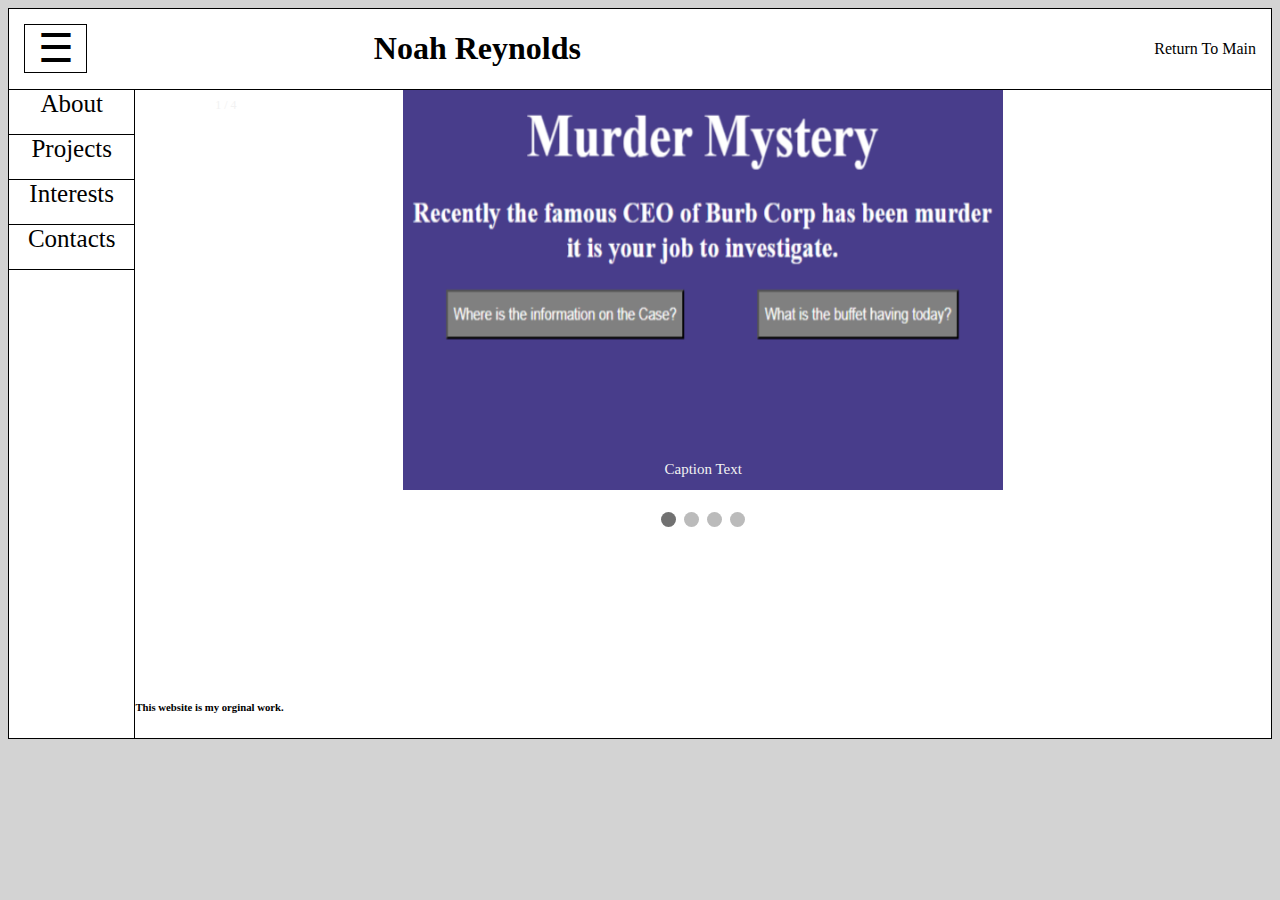
<file: index.html>
<!DOCTYPE html>
<html lang="en">
    <head>
        <meta charset="UTF-8">
        <meta name="viewport" content="width=device-width, initial-scale=1.0">
        <title>Portfolio Project</title>
        <link rel="stylesheet" href="./css/index.css">
        <script defer src="./js/script.js"></script>
    </head>
    <body>
        <div class="top-bar">
            <div class="nav-icon"></div>
            <h1 class="title">Noah Reynolds</h1>
            <div class="search-container"></div>
            <div class="main"><a href="../index.html">Return To Main</a></div>
        </div>
        <div class="alignment">
            <div class="nav-bar">
                <a href="./pages/about.html">About</a>
                <a href="./pages/projects.html">Projects</a>
                <a href="./pages/interests.html">Interests</a>
                <a href="./pages/contacts.html">Contacts</a>
            </div>
            <div class="content">
                <div class="slideshow-container">

                    <!-- Full-width images with number and caption text -->
                    <div class="mySlides fade">
                      <div class="numbertext">1 / 4</div>
                      <img src="./projects/Adventure_Game/adventure_game_thumbnail.png" class="slide-img">
                      <div class="text">Caption Text</div>
                    </div>
                  
                    <div class="mySlides fade">
                      <div class="numbertext">2 / 4</div>
                      <img src="./projects/Machine_Chart/machine_chart_thumbnail.png" class="slide-img">
                      <div class="text">Caption Two</div>
                    </div>
                  
                    <div class="mySlides fade">
                      <div class="numbertext">3 / 4</div>
                      <img src="./projects/Pixel_Texture_Maker/pixel_texture_maker_thumbnail.png" class="slide-img">
                      <div class="text">Caption Three</div>
                    </div>

                    <div class="mySlides fade">
                        <div class="numbertext">4 / 4</div>
                        <img src="./projects/Quiz_Project/quiz_thumbnail.png" class="slide-img">
                        <div class="text">Caption Three</div>
                      </div>
                  
                    <!-- Next and previous buttons -->
                    <a class="prev" onclick="plusSlides(-1)">&#10094;</a>
                    <a class="next" onclick="plusSlides(1)">&#10095;</a>
                  </div>
                  <br>

                  <!-- The dots/circles -->
                <div style="text-align:center">
                    <span class="dot" onclick="currentSlide(1)"></span>
                    <span class="dot" onclick="currentSlide(2)"></span>
                    <span class="dot" onclick="currentSlide(3)"></span>
                    <span class="dot" onclick="currentSlide(4)"></span>
                </div>
                <h6>This website is my orginal work.</h6>
            </div>
        </div>
    </body>
</html>
</file>
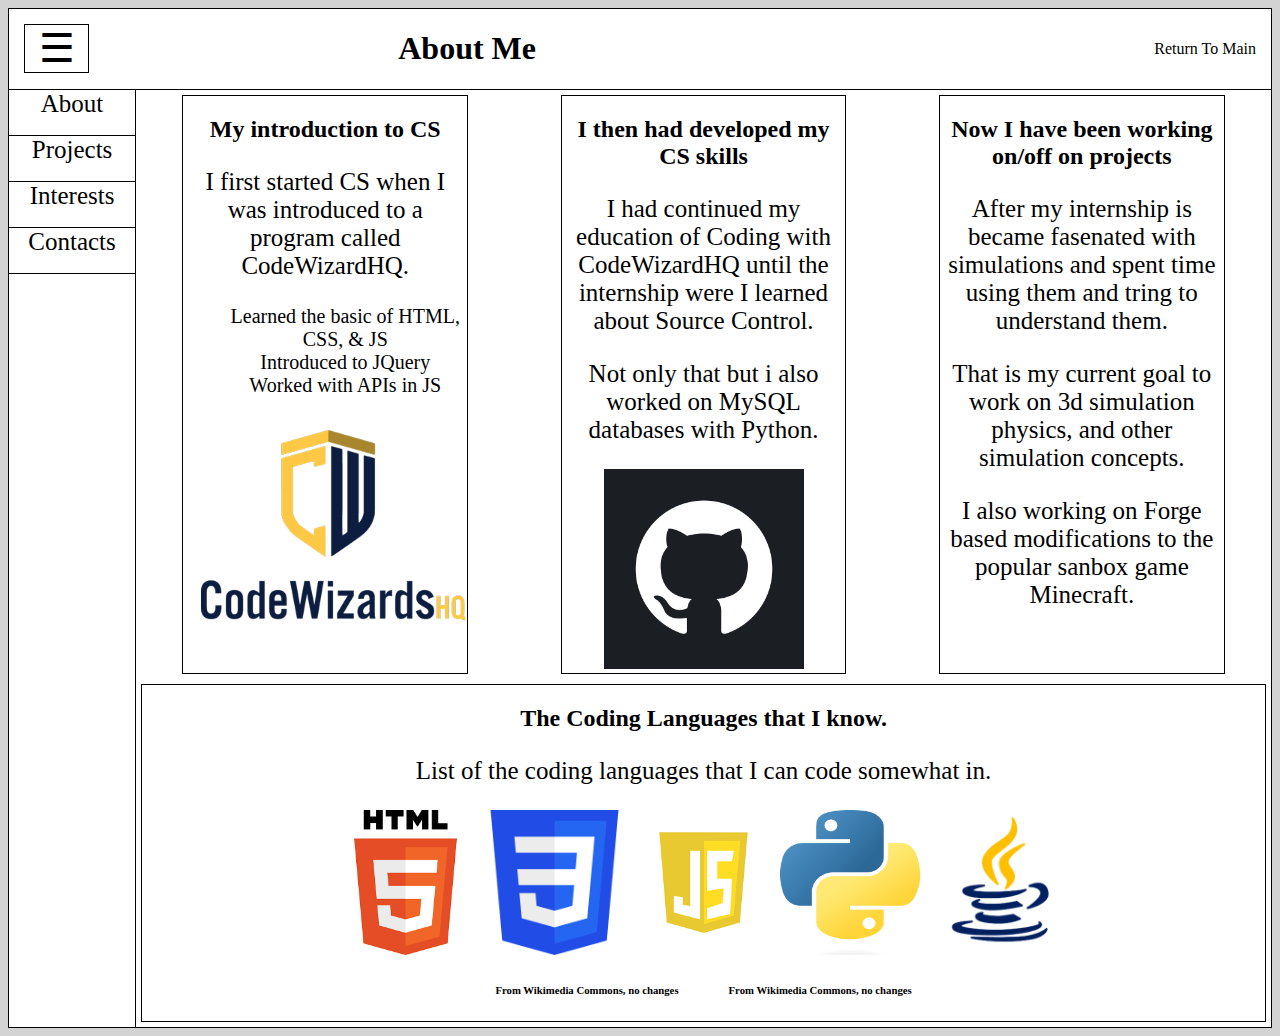
<file: pages/about.html>
<!DOCTYPE html>
<html>
	<head>
		<meta charset="UTF-8">
        <meta name="viewport" content="width=device-width, initial-scale=1.0">
        <title>Interests Page</title>
        <link rel="stylesheet" href="../css/about.css">
        <script defer src="../js/about.js"></script>
	</head>
	<body>
		<div class="top-bar">
            <div class="nav-icon"></div>
            <h1 class="title">About Me</h1>
            <div class="search-container"></div>
            <div class="main"><a href="../index.html">Return To Main</a></div>
        </div>
        <div class="alignment">
            <div class="nav-bar">
                <a href="./about.html">About</a>
                <a href="./projects.html">Projects</a>
                <a href="./interests.html">Interests</a>
                <a href="./contacts.html">Contacts</a>
            </div>
            <div class="content">
               <div class="first-card card">
                    <h2>My introduction to CS</h2>
                    <p>I first started CS when I was introduced to a program called 
                            <a href="https://www.codewizardshq.com/" target="_blank">CodeWizardHQ.</a></p>
                    <ul>
                        <li>Learned the basic of HTML, CSS, & JS</li>
                        <li>Introduced to JQuery</li>
                        <li>Worked with APIs in JS</li>
                    </ul>
                    <img src="../src/codewizardhq_image.png">
               </div>
               <div class="second-card card">
                    <h2>I then had developed my CS skills</h2>
                    <p>I had continued my education of Coding with CodeWizardHQ until the internship were I learned about Source Control.</p>
                    <p>Not only that but i also worked on MySQL databases with Python.</p>
                    <img src="../src/github_icon.png">
                </div>
                <div class="third-card card">
                    <h2>Now I have been working on/off on projects</h2>
                    <p>After my internship is became fasenated with simulations and spent time using them and tring to understand them.</p>
                    <p>That is my current goal to work on 3d simulation physics, and other simulation concepts.</p>
                    <p>I also working on Forge based modifications to the popular sanbox game Minecraft.</p>
                </div>
                <div class="languages-card col-card">
                    <h2>The Coding Languages that I know.</h2>
                    <p>List of the coding languages that I can code somewhat in.</p>
                    <img src="../src/html_logo.png">
                    <img src="../src/css_logo.png">
                    <img src="../src/js_logo.png">
                    <img src="../src/python_logo.png">
                    <img src="../src/java_logo.png"><br>
                    <div class="attr-alignment">
                        <h6>From <a href="https://commons.wikimedia.org/wiki/File:CSS3_logo.svg">Wikimedia Commons</a>, no changes</h6>
                        <h6>From <a href="https://commons.wikimedia.org/wiki/File:Python-logo-notext.svg">Wikimedia Commons</a>, no changes</h6>
                    </div>
                </div>
            </div>
        </div>
	</body>
</html>
</file>
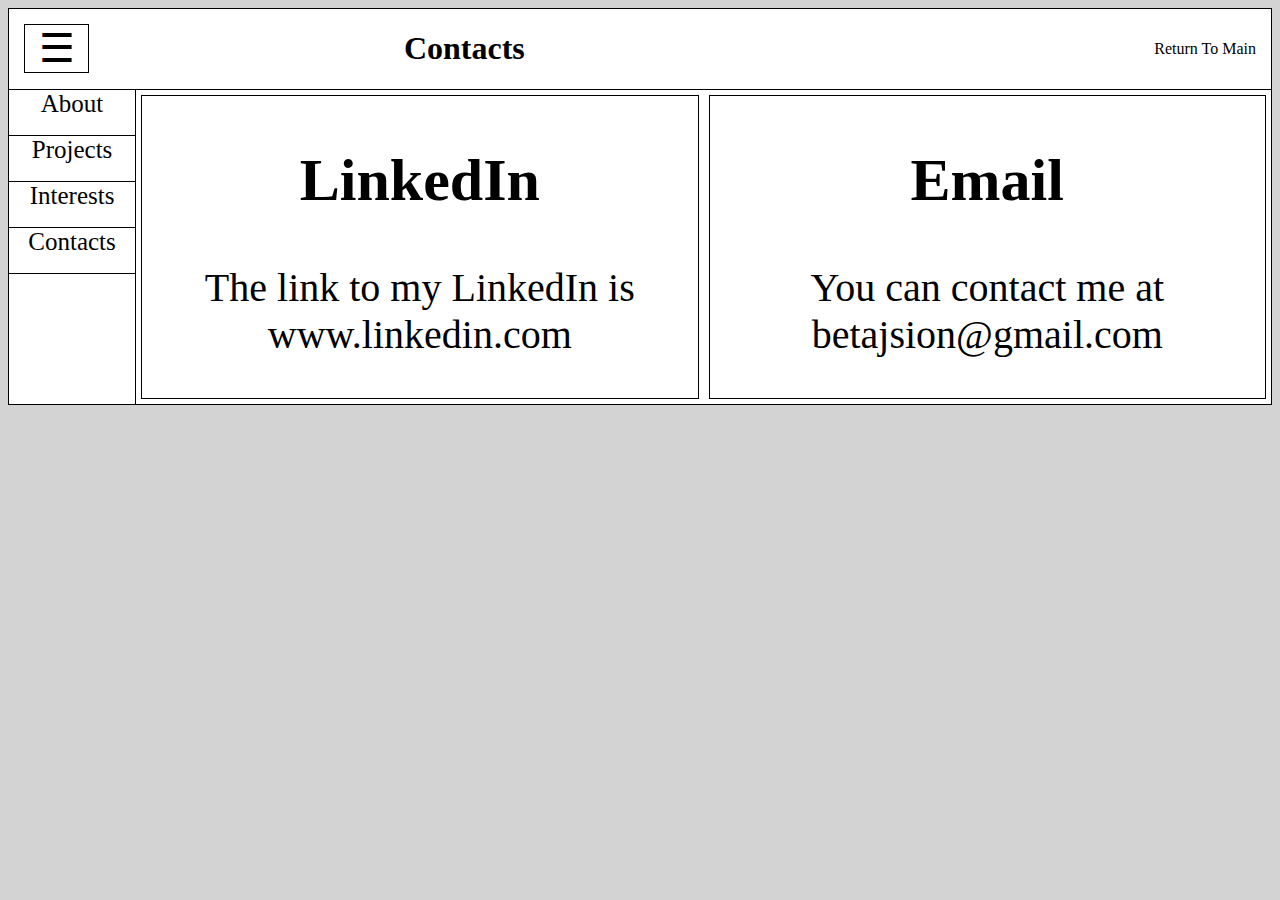
<file: pages/contacts.html>
<!DOCTYPE html>
<html>
	<head>
		<meta charset="UTF-8">
        <meta name="viewport" content="width=device-width, initial-scale=1.0">
        <title>Interests Page</title>
        <script defer src="../js/contacts.js"></script>
        <link rel="stylesheet" href="../css/contacts.css">
	</head>
	<body>
		<div class="top-bar">
            <div class="nav-icon"></div>
            <h1 class="title">Contacts</h1>
            <div class="search-container"></div>
            <div class="main"><a href="../index.html">Return To Main</a></div>
        </div>
        <div class="alignment">
            <div class="nav-bar">
                <a href="./about.html">About</a>
                <a href="./projects.html">Projects</a>
                <a href="./interests.html">Interests</a>
                <a href="./contacts.html">Contacts</a>
            </div>
            <div class="content">
               <div>
                    <h2>LinkedIn</h2>
                    <p>The link to my LinkedIn is <a target="_blank" href="https://www.linkedin.com/in/noah-reynolds-a4546727b/">www.linkedin.com</a></p>
               </div>
               <div>
                    <h2>Email</h2>
                    <p>You can contact me at <span>betajsion@gmail.com</span></p>
               </div>
            </div>
        </div>
	</body>
</html>
</file>
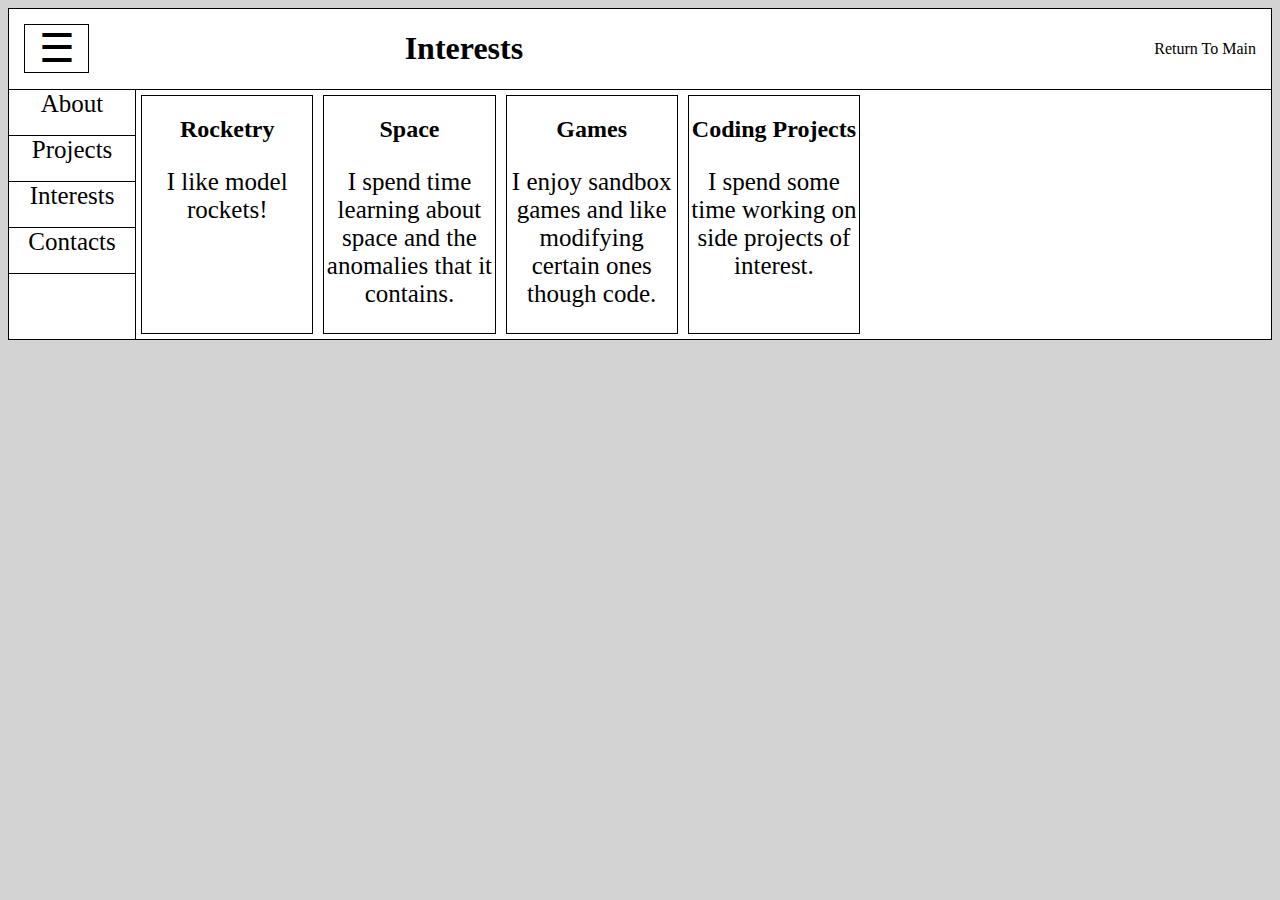
<file: pages/interests.html>
<!DOCTYPE html>
<html>
	<head>
		<meta charset="UTF-8">
        <meta name="viewport" content="width=device-width, initial-scale=1.0">
        <title>Interests Page</title>
        <link rel="stylesheet" href="../css/interests.css">
        <script defer src="../js/interests.js"></script>
	</head>
	<body>
		<div class="top-bar">
            <div class="nav-icon"></div>
            <h1 class="title">Interests</h1>
            <div class="search-container"></div>
            <div class="main"><a href="../index.html">Return To Main</a></div>
        </div>
        <div class="alignment">
            <div class="nav-bar">
                <a href="./about.html">About</a>
                <a href="./projects.html">Projects</a>
                <a href="./interests.html">Interests</a>
                <a href="./contacts.html">Contacts</a>
            </div>
            <div class="content">
               <div class="rocketry-card card">
                    <h2>Rocketry</h2>
                    <p>I like model rockets!</p>
               </div>
               <div class="space-card card">
                    <h2>Space</h2>
                    <p>I spend time learning about space and the anomalies that it contains.</p>
                </div>
                <div class="game-card card">
                    <h2>Games</h2>
                    <p>I enjoy sandbox games and like modifying certain ones though code.</p>
                </div>
                <div class="code-card card">
                    <h2>Coding Projects</h2>
                    <p>I spend some time working on side projects of interest.</p>
                </div>
            </div>
        </div>
	</body>
</html>
</file>
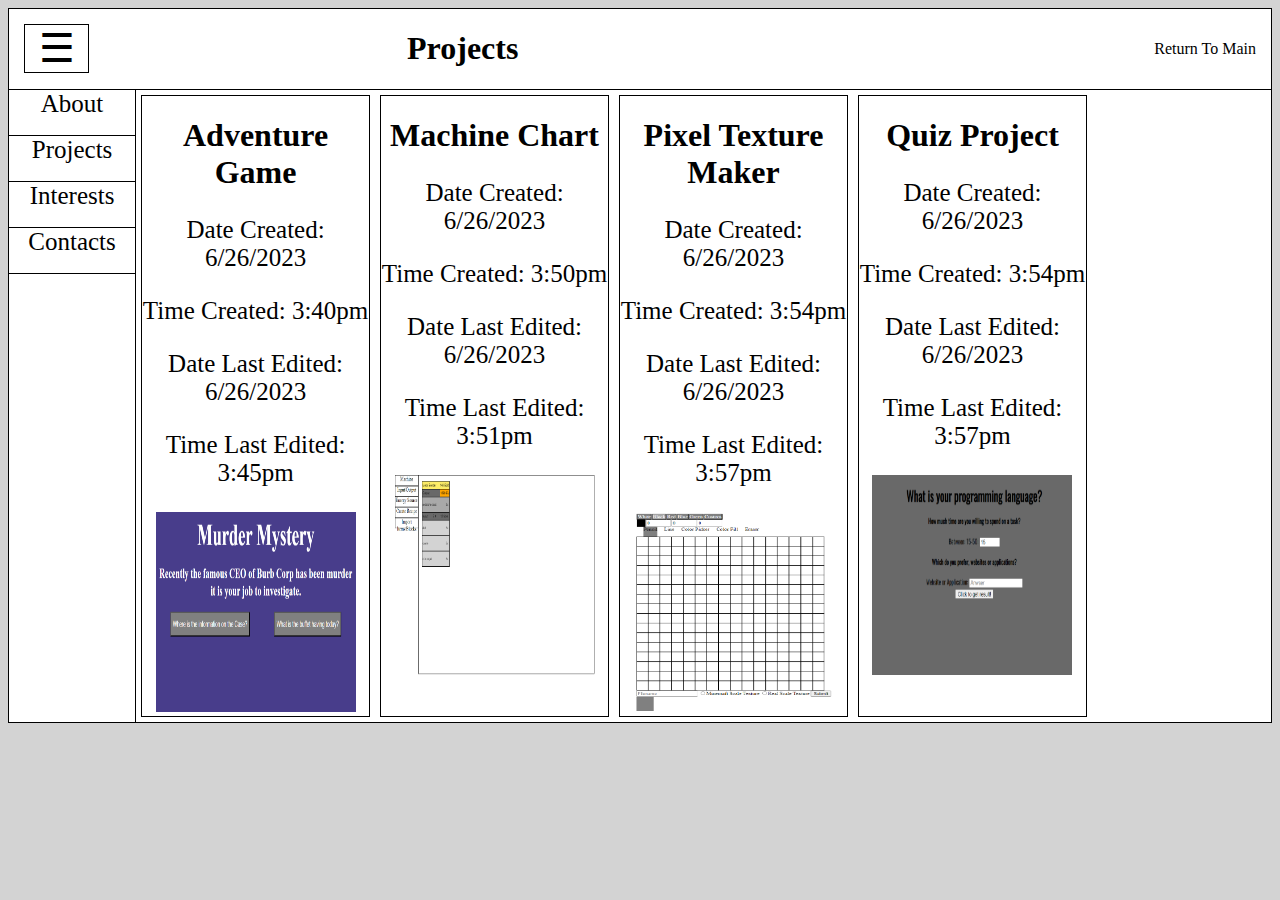
<file: pages/projects.html>
<!DOCTYPE html>
<html lang="en">
    <head>
        <meta charset="UTF-8">
        <meta name="viewport" content="width=device-width, initial-scale=1.0">
        <title>Projects Page</title>
        <link rel='stylesheet' href="../css/projects.css">
        <script defer src="../js/projects.js"></script>
    </head>
    <body>
        <div class="top-bar">
            <div class="nav-icon"></div>
            <h1 class="title">Projects</h1>
            <div class="search-container"></div>
            <div class="main"><a href="../index.html">Return To Main</a></div>
        </div>
        <div class="alignment">
            <div class="nav-bar">
                <a href="./about.html">About</a>
                <a href="./projects.html">Projects</a>
                <a href="./interests.html">Interests</a>
                <a href="./contacts.html">Contacts</a>
            </div>
            <div class="content">
            
            </div>
        <div>
    </body>
</html>
</file>
<file: css/index.css>
body {
	background-color: lightgray;
}

.nav-icon::before {
	content: "\002630";
}

.nav-icon {
	width: 5%;
	font-size: 40px;
	text-align: center;
	border: 1px solid black;
	margin-left: 15px;
}

.nav-icon:hover {
	background-color: gray;
}

.top-bar {
	display: flex;
	height: 20%;
	border: 1px solid black;
	align-items: center;
	justify-content: space-between;
	background-color: white;
}

.nav-bar {
	display: flex;
	align-items: baseline;
	flex-direction: column;
	width: 10%;
	border-left: 1px solid black;
	border-bottom: 1px solid black;
}

.nav-bar a {
	border-bottom: 1px solid black;
	height: 45px;
	width: 100%;
	font-size: 25px;
}

.alignment {
	display: flex;
	flex-direction: row;
	width: 100%;
	height: 80%;
	background-color: white;
}

.content {
	width: 90%;
	border-left: 1px solid black;
	border-bottom: 1px solid black;
	border-right: 1px solid black;
}

.main {
	text-align: center;
	margin-right: 15px;
}

.main a {
	width: 6%;
}

a {
	justify-content: center;
	text-align: center;
	color: black;
	text-decoration: none;
	cursor: auto;
}

a:hover {
	color: gray;
}

h6 {
	margin-top: 15%;
}

* {box-sizing:border-box}

/* Slideshow container */
.slideshow-container {
  max-width: 1000px;
  position: relative;
  margin: auto;
}

/* Hide the images by default */
.mySlides {
  display: none;
}

/* Next & previous buttons */
.prev, .next {
  cursor: pointer;
  position: absolute;
  top: 50%;
  width: auto;
  margin-top: -22px;
  padding: 16px;
  color: white;
  font-weight: bold;
  font-size: 18px;
  transition: 0.6s ease;
  border-radius: 0 3px 3px 0;
  user-select: none;
}

/* Position the "next button" to the right */
.next {
  right: 0;
  border-radius: 3px 0 0 3px;
}

/* On hover, add a black background color with a little bit see-through */
.prev:hover, .next:hover {
  background-color: rgba(0,0,0,0.8);
}

/* Caption text */
.text {
  color: #f2f2f2;
  font-size: 15px;
  padding: 8px 12px;
  position: absolute;
  bottom: 8px;
  width: 100%;
  text-align: center;
}

/* Number text (1/3 etc) */
.numbertext {
  color: #f2f2f2;
  font-size: 12px;
  padding: 8px 12px;
  position: absolute;
  top: 0;
}

.slide-img {
  width: 600px;
  height: 400px;
  margin-left: 20%;
}

/* The dots/bullets/indicators */
.dot {
  cursor: pointer;
  height: 15px;
  width: 15px;
  margin: 0 2px;
  background-color: #bbb;
  border-radius: 50%;
  display: inline-block;
  transition: background-color 0.6s ease;
}

.active, .dot:hover {
  background-color: #717171;
}

/* Fading animation */
.fade {
  animation-name: fade;
  animation-duration: 1.5s;
}

@keyframes fade {
  from {opacity: .4}
  to {opacity: 1}
}
</file>
<file: css/about.css>
body {
	background-color: lightgray;
}

.nav-icon::before {
	content: "\002630";
}

.nav-icon {
	width: 5%;
	font-size: 40px;
	text-align: center;
	border: 1px solid black;
	margin-left: 15px;
}

.nav-icon:hover {
	background-color: gray;
}

.top-bar {
	display: flex;
	height: 20%;
	border: 1px solid black;
	align-items: center;
	justify-content: space-between;
	background-color: white;
}

.nav-bar {
	display: flex;
	align-items: baseline;
	flex-direction: column;
	width: 10%;
	border-left: 1px solid black;
	border-bottom: 1px solid black;
}

.nav-bar a {
	border-bottom: 1px solid black;
	height: 45px;
	width: 100%;
	font-size: 25px;
}

.alignment {
	display: flex;
	flex-direction: row;
	width: 100%;
	height: 80%;
	background-color: white;
}

.content {
	width: 90%;
	border-left: 1px solid black;
	border-bottom: 1px solid black;
	border-right: 1px solid black;
	display: flex;
	justify-content: space-around;
	flex-wrap: wrap;
}

.card {
	border: 1px solid black;
	width: 25%;
	margin: 5px;
	text-align: center;
}

.col-card {
	border: 1px solid black;
	width: 100%;
	margin: 5px;
	text-align: center;
}

.first-card img {
	width: 300px;
	height: 225px;
}

.second-card img {
	width: 200px;
	height: 200px;
}

.third-card img {
	width: 200px;
	height: 200px;
}

.languages-card img{
	width: 145px;
	height: 145px;
}

.main {
	text-align: center;
	margin-right: 15px;
}

.main a {
	width: 6%;
}

p {
	font-size: 25px;
}

li {
	list-style-type: none;
	font-size: 20px;
}

a {
	justify-content: center;
	text-align: center;
	color: black;
	text-decoration: none;
	cursor: auto;
}

a:hover {
	color: gray;
}

.attr-alignment {
	display: flex;
	justify-content: center;
}

.attr-alignment h6 {
	margin: 25px;
}
</file>
<file: css/contacts.css>
body {
	background-color: lightgray;
}

.nav-icon::before {
	content: "\002630";
}

.nav-icon {
	width: 5%;
	font-size: 40px;
	text-align: center;
	border: 1px solid black;
	margin-left: 15px;
}

.nav-icon:hover {
	background-color: gray;
}

.top-bar {
	display: flex;
	height: 20%;
	border: 1px solid black;
	align-items: center;
	justify-content: space-between;
	background-color: white;
}

.nav-bar {
	display: flex;
	align-items: baseline;
	flex-direction: column;
	width: 10%;
	border-left: 1px solid black;
	border-bottom: 1px solid black;
}

.nav-bar a {
	border-bottom: 1px solid black;
	height: 45px;
	width: 100%;
	font-size: 25px;
} 

.alignment {
	display: flex;
	flex-direction: row;
	width: 100%;
	height: 100%;
	background-color: white;
}

.content {
	width: 90%;
	border-left: 1px solid black;
	border-bottom: 1px solid black;
	border-right: 1px solid black;
	display: flex;
}

.content div {
	margin: 5px;
	border: 1px solid black;
	width: 100%; 
	text-align: center;
	font-size: 40px;
}

.main {
	text-align: center;
	margin-right: 15px;
}

.main a {
	width: 6%;
}

a {
	justify-content: center;
	text-align: center;
	color: black;
	text-decoration: none;
	cursor: auto;
}

a:hover, span:hover {
	color: gray;
}
</file>
<file: css/interests.css>
body {
	background-color: lightgray;
}

.nav-icon::before {
	content: "\002630";
}

.nav-icon {
	width: 5%;
	font-size: 40px;
	text-align: center;
	border: 1px solid black;
	margin-left: 15px;
}

.nav-icon:hover {
	background-color: gray;
}

.top-bar {
	display: flex;
	height: 20%;
	border: 1px solid black;
	align-items: center;
	justify-content: space-between;
	background-color: white;
}

.nav-bar {
	display: flex;
	align-items: baseline;
	flex-direction: column;
	width: 10%;
	border-left: 1px solid black;
	border-bottom: 1px solid black;
}

.nav-bar a {
	border-bottom: 1px solid black;
	height: 45px;
	width: 100%;
	font-size: 25px;
}

.alignment {
	display: flex;
	flex-direction: row;
	width: 100%;
	height: 80%;
	background-color: white;
}

.content {
	width: 90%;
	border-left: 1px solid black;
	border-bottom: 1px solid black;
	border-right: 1px solid black;
	display: flex;
}

.main {
	text-align: center; 
	margin-right: 15px;
}

.main a {
	width: 6%;
}

a {
	justify-content: center;
	text-align: center;
	color: black;
	text-decoration: none;
	cursor: auto;
}

a:hover {
	color: gray;
}

p {
	font-size: 25px;
}

.card {
	border: 1px solid black;
	margin: 5px;
	text-align: center;
	width: 15%;
}
</file>
<file: css/projects.css>
body {
	background-color: lightgray;
}

.nav-icon::before {
	content: "\002630";
}

.nav-icon {
	width: 5%;
	font-size: 40px;
	text-align: center;
	border: 1px solid black;
	margin-left: 15px;
}

.nav-icon:hover {
	background-color: gray;
}

.top-bar {
	display: flex;
	height: 20%;
	border: 1px solid black;
	align-items: center;
	justify-content: space-between;
	background-color: white;
}

.nav-bar {
	display: flex;
	align-items: baseline;
	flex-direction: column;
	width: 10%;
	border-left: 1px solid black;
	border-bottom: 1px solid black;
}

.nav-bar a {
	border-bottom: 1px solid black;
	height: 45px;
	width: 100%;
	font-size: 25px;
}

.alignment {
	display: flex;
	flex-direction: row;
	width: 100%;
	height: 80%;
	background-color: white;
}

.project-container {
	border: 1px solid black;
	width: 20%;
	margin: 5px;
	text-align: center;
}

.project-container img{
	width: 200px;
	height: 200px;
}

@keyframes scalehover {
	from {transform: scale(1);}
	to {transform: scale(1.25);}
  }

.project-container:hover{
	animation-name: scalehover;
  	animation-duration: 2s;
	  animation-iteration-count: 1;
}

.content {
	width: 90%;
	border-left: 1px solid black;
	border-bottom: 1px solid black;
	border-right: 1px solid black;
	display: flex;
	flex-direction: row;
	flex-wrap: wrap;
}

.main {
	text-align: center;
	margin-right: 15px;
}

.main a {
	width: 6%;
}

p {
	font-size: 25px;
}

a {
	justify-content: center;
	text-align: center;
	color: black;
	text-decoration: none;
	cursor: auto;
}

a:hover {
	color: gray;
}
</file>
